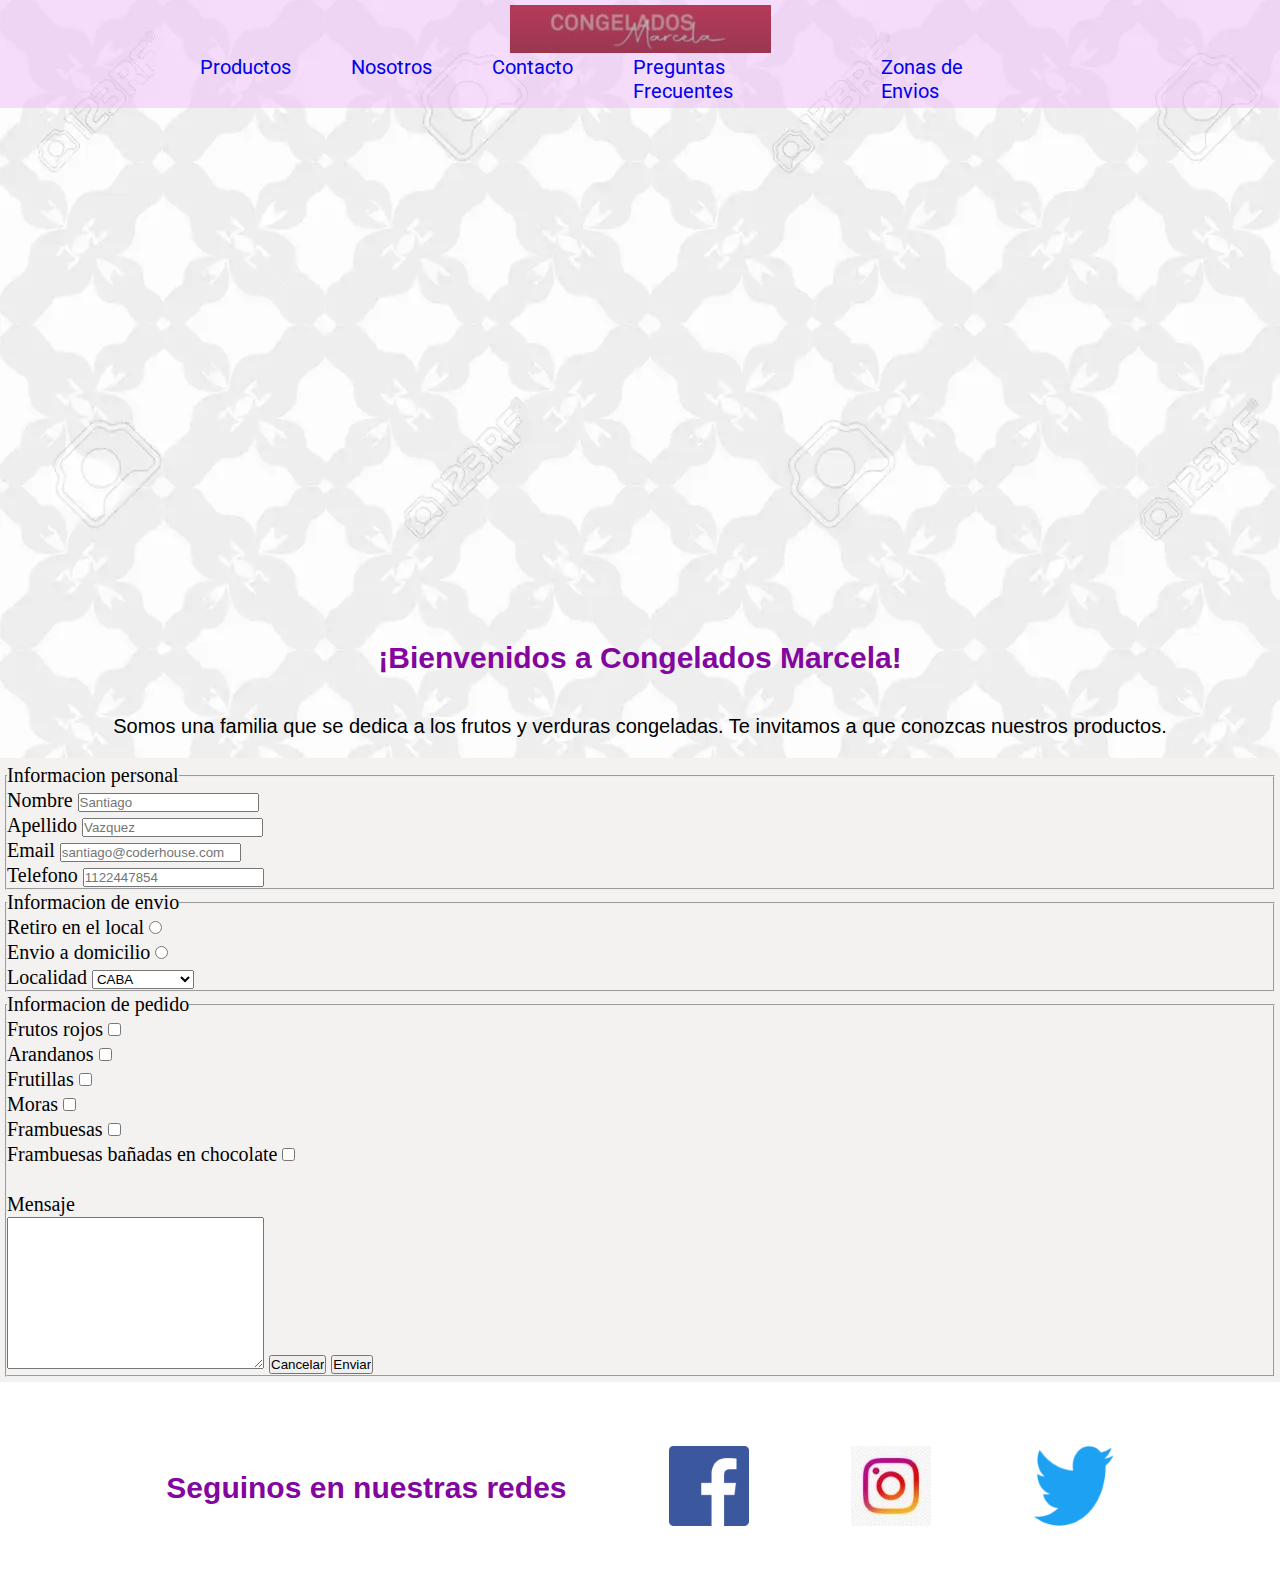
<file: index.html>
<!DOCTYPE html>
<html lang="en">
<head>
	<meta charset="UTF-8">
	<meta name="viewport" content="width=device-width, initial-scale=1.0">
	<title> Congelados Marcela </title>
	<link rel="shortcout icon" href="img/favicon.png">
	<link rel="stylesheet" href="css/style.css">
</head>
<body class="Contain">
	<nav id="navBar">
		<a href="index.html">
     <img src="img/logo.webp" alt="logo de congelados Marcela">
     </a>

     <ul>
     	
     	<li>
     		<a href="views/productos.html">Productos</a>
     	</li>
     	<li>
     		<a href="views/nosotros.html">Nosotros</a>
     	</li>
     	<li>
     		<a href="#contacto">Contacto</a>
     	</li>
     	<li>
     		<a href="views/preguntas frecuentes.html">Preguntas Frecuentes</a>
     	</li>
     	<li>
     		<a href="views/envios.html">Zonas de Envios</a>
     	</li>
     </ul>
	</nav>
	<header id="Header" class="headerAnimacion">
		
	</header>
	<h1 class="envTit" id="titone">¡Bienvenidos a Congelados Marcela!</h1>
	<p class="texInd" id="text">Somos una familia que se dedica a los frutos y verduras congeladas. Te invitamos a que conozcas nuestros productos.</p>
	<main id="main"> 
		<!-- inicia form -->
	 <section class="secPink" id="section">
	 	<form action="envio.php" id="contacto">
	 		<fieldset>
	 			<legend>Informacion personal</legend>
	 			<label for="name">Nombre</label>
	 			<input type="text" id="name" placeholder="Santiago">
	 			<br>
	 			<label for="apellido">Apellido</label>
	 			<input type="text" id="apellido" placeholder="Vazquez">
	 			<br>
	 			<label for="email">Email</label>
	 			<input type="email" id="email" placeholder="santiago@coderhouse.com">
	 			<br>
	 			<label for="telefono">Telefono</label>
	 			<input type="text" id="telefono" placeholder="1122447854">
	 			<br>
	 		</fieldset>
	 		<fieldset>
	 			<legend>Informacion de envio</legend>
	 			<label for="local">Retiro en el local</label>
	 			<input type="radio" id="local" name="envio" value="local">
	 			<br>
	 			<label for="domicilio">Envio a domicilio</label>
	 			<input type="radio" id="domicilio" name="envio" value="domicilio">
	 			<br>
	 			<label for="">Localidad</label>
	 			<select name="provincia" id="">
	 				<option value="caba">CABA</option>
	 				<option value="bsas">Buenos Aires</option>
	 				<option value="cba">Cordoba</option>
	 				<option value="interior">Otro</option>
	 			</select>
	 		</fieldset>
	 		<fieldset>
	 			<legend>Informacion de pedido</legend>
	 			<label for="frutos rojos">Frutos rojos</label>
	 			<input type="checkbox" id="Frutos rojos" value="Frutos rojos">
	 			<br>
	 			<label for="arandanos">Arandanos</label>
	 			<input type="checkbox" id="arandanos" value="arandanos">
	 			<br>
	 			<label for="frutillas">Frutillas</label>
	 			<input type="checkbox" id="frutillas" value="Frutillas">
	 			<br>
	 			<label for="moras">Moras</label>
	 			<input type="checkbox" id="Moras" value="Moras">
	 			<br>
	 			<label for="frambuesas">Frambuesas</label>
	 			<input type="checkbox" id="Moras" value="Moras">
	 			<br>
	 			<label for="franui">Frambuesas bañadas en chocolate</label>
	 			<input type="checkbox" id="franui" value="Franui">
	 			<br>
	 			<br>
	 			<label for="mensaje">Mensaje</label>
	 		<br>
	 		<textarea name="" id="mensaje" cols="30" rows="10"></textarea>
	 		<input type="reset" value="Cancelar">
	 		<input type="submit" value="Enviar">
	 		</fieldset>
	 		
	 	</form>
	 </section>
	 <!-- termina form -->
	 </main>
	<footer class="pie" id="foTer">
		<h2>Seguinos en nuestras redes</h2>
		<a href="https://www.facebook.com/" target="_blank">
			<img src="img/facebook.png" alt="Face" class="fbImg">
			<a href="https://www.instagram.com/" target="_blank">
			<img src="img/instagram.jpg" alt="Insta" class="fbImg">
			</a>
			<a href="https://www.twitter.com/" target="_blank">
				<img src="img/twitter.png" alt="Twitter"
				class="fbImg">
			</a>
		</a>
	</footer>
</body>
</html>
</file>
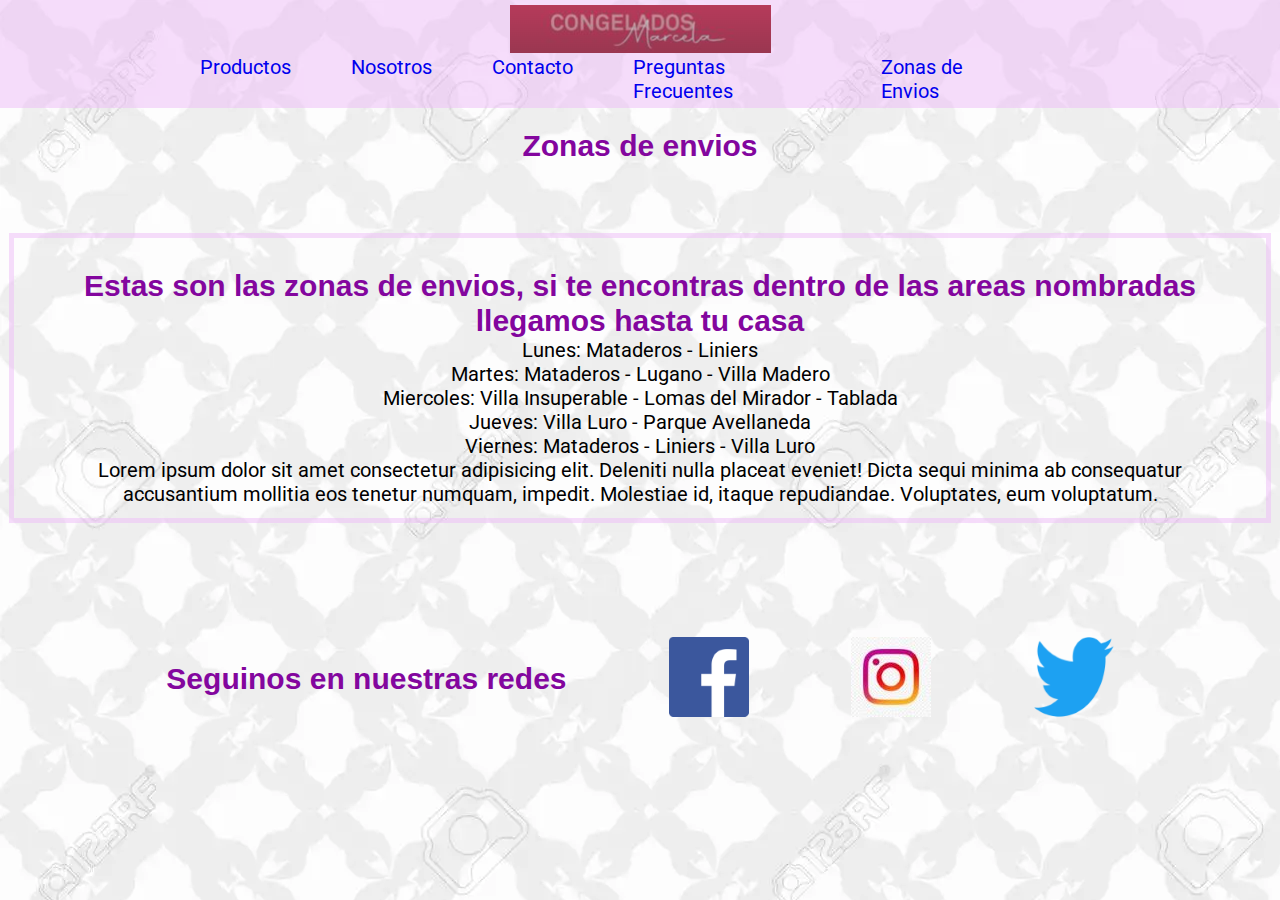
<file: views/envios.html>
<!DOCTYPE html>
<html lang="en">
<head>
	<meta charset="UTF-8">
	<meta name="viewport" content="width=device-width, initial-scale=1.0">
	<title> Congelados Marcela </title>
	<link rel="shortcout icon" href="../img/favicon.png">
	<link rel="stylesheet" href="../css/style.css">
</head>
<body>
	<nav id="nav">
		<a href="../index.html">
     <img src="../img/logo.webp" alt="logo de congelados Marcela" class="logoCon">
     </a>

     <ul>
     	
     	<li>
     		<a href="productos.html">Productos</a>
     	</li>
     	<li>
     		<a href="nosotros.html">Nosotros</a>
     	</li>
     	<li>
     		<a href="../index.html#contacto">Contacto</a>
     	</li>
     	<li>
     		<a href="preguntas frecuentes.html">Preguntas Frecuentes</a>
     	</li>
     	<li>
     		<a href="envios.html">Zonas de Envios</a>
     	</li>
     </ul>
	</nav>
	<header>
		<h1 class="envTit">Zonas de envios</h1>
	</header>
<main>
	<section>
		<article class="cenTex zonEnv">
			<h2>Estas son las zonas de envios, si te encontras dentro de las areas nombradas llegamos hasta tu casa</h2>
			<p>
				Lunes: Mataderos - Liniers
				</p>
				<p>Martes: Mataderos - Lugano - Villa Madero</p>
				<p>Miercoles: Villa Insuperable - Lomas del Mirador - Tablada</p>
				<p>Jueves: Villa Luro - Parque Avellaneda</p>
				<p>Viernes: Mataderos - Liniers - Villa Luro</p>
				<p>Lorem ipsum dolor sit amet consectetur adipisicing elit. Deleniti nulla placeat eveniet! Dicta sequi minima ab consequatur accusantium mollitia eos tenetur numquam, impedit. Molestiae id, itaque repudiandae. Voluptates, eum voluptatum.</p>
		</article>
	</section>
</main>
<footer class="pie">
<h2>Seguinos en nuestras redes</h2>
	 	<a href="https://www.facebook.com/" target="_blank">
			<img src="../img/facebook.png" alt="Face">
			<a href="https://www.instagram.com/" target="_blank" class="fbImg">
			<img src="../img/instagram.jpg" alt="Insta">
			</a>
			<a href="https://www.twitter.com/" target="_blank">
				<img src="../img/twitter.png" alt="Twitter">
			</a>
	 </footer>
	 </body>
</file>
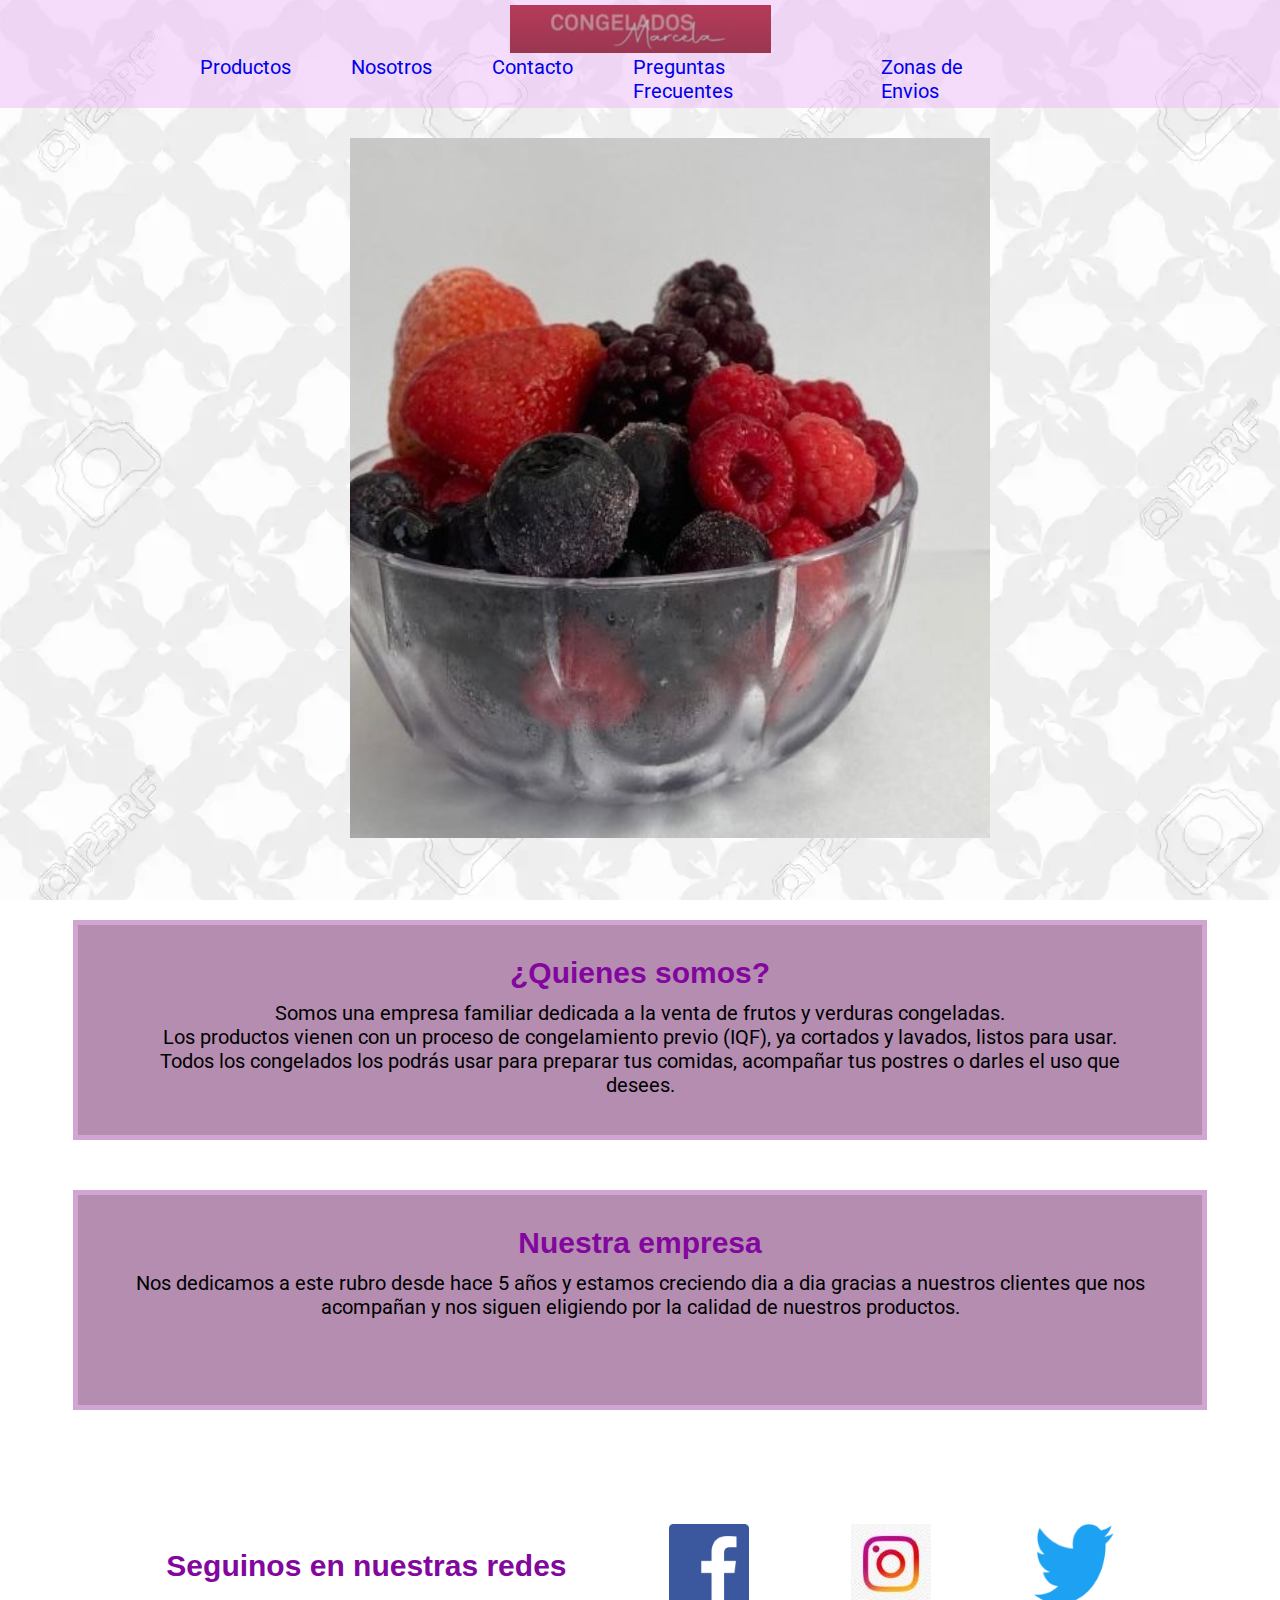
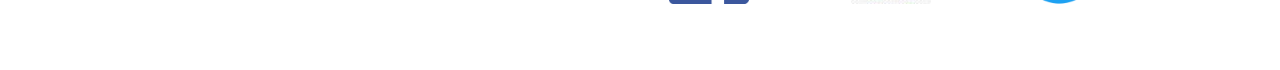
<file: views/nosotros.html>
<!DOCTYPE html>
<html lang="en">
<head>
	<meta charset="UTF-8">
	<meta name="viewport" content="width=device-width, initial-scale=1.0">
	<title> Congelados Marcela </title>
	<link rel="shortcout icon" href="../img/favicon.png">
<link rel="stylesheet" href="../css/style.css">
</head>
<body>
	<nav id="nav">
		<a href="../index.html">
     <img src="../img/logo.webp" alt="logo de congelados Marcela">
     </a>

     <ul>
     	
     	<li>
     		<a href="productos.html">Productos</a>
     	</li>
     	<li>
     		<a href="nosotros.html">Nosotros</a>
     	</li>
     	<li>
     		<a href="../index.html#contacto">Contacto</a>
     	</li>
     	<li>
     		<a href="preguntas frecuentes.html">Preguntas Frecuentes</a>
     	</li>
     	<li>
     		<a href="envios.html">Zonas de Envios</a>
     	</li>
     </ul>
	</nav>
	<header>
		<img src="../img/frutos2.jpeg" alt="Imagen" class="encabezadoImg">
	</header>
	<main>
		<section>
			<article class="textDestacado textCenter novedadesArticulo">
				<h1>¿Quienes somos?</h1>
				<br>
				<p>Somos una empresa familiar dedicada a la venta de frutos y verduras congeladas.
				<br> Los productos vienen con un proceso de congelamiento previo (IQF), ya cortados y lavados, listos para usar.
				<br> 
				Todos los congelados los podrás usar para preparar tus comidas, acompañar tus postres o darles el uso que desees.
				</p>
			</article>
			<article class="textCenter textDestacado novedadesArticulo">
				<h2>Nuestra empresa</h2>
				<br>
				<p>Nos dedicamos a este rubro desde hace 5 años y estamos creciendo dia a dia gracias a nuestros clientes que nos acompañan y nos siguen eligiendo por la calidad de nuestros productos.
					
				</p>
			</article>
		</section>
	</main>
	<footer class="pie">
		<h3>Seguinos en nuestras redes</h3>
	 	<a href="https://www.facebook.com/" target="_blank">
			<img src="../img/facebook.png" alt="Face" class="fbImg">

<a href="https://www.instagram.com/" target="_blank">
			<img src="../img/instagram.jpg" alt="Insta" class="fbImg">
			</a>
			<a href="https://www.twitter.com/" target="_blank">
				<img src="../img/twitter.png" alt="Twitter"
				class="fbImg">
			</a>
	 </footer>
	 	 </body>
</file>
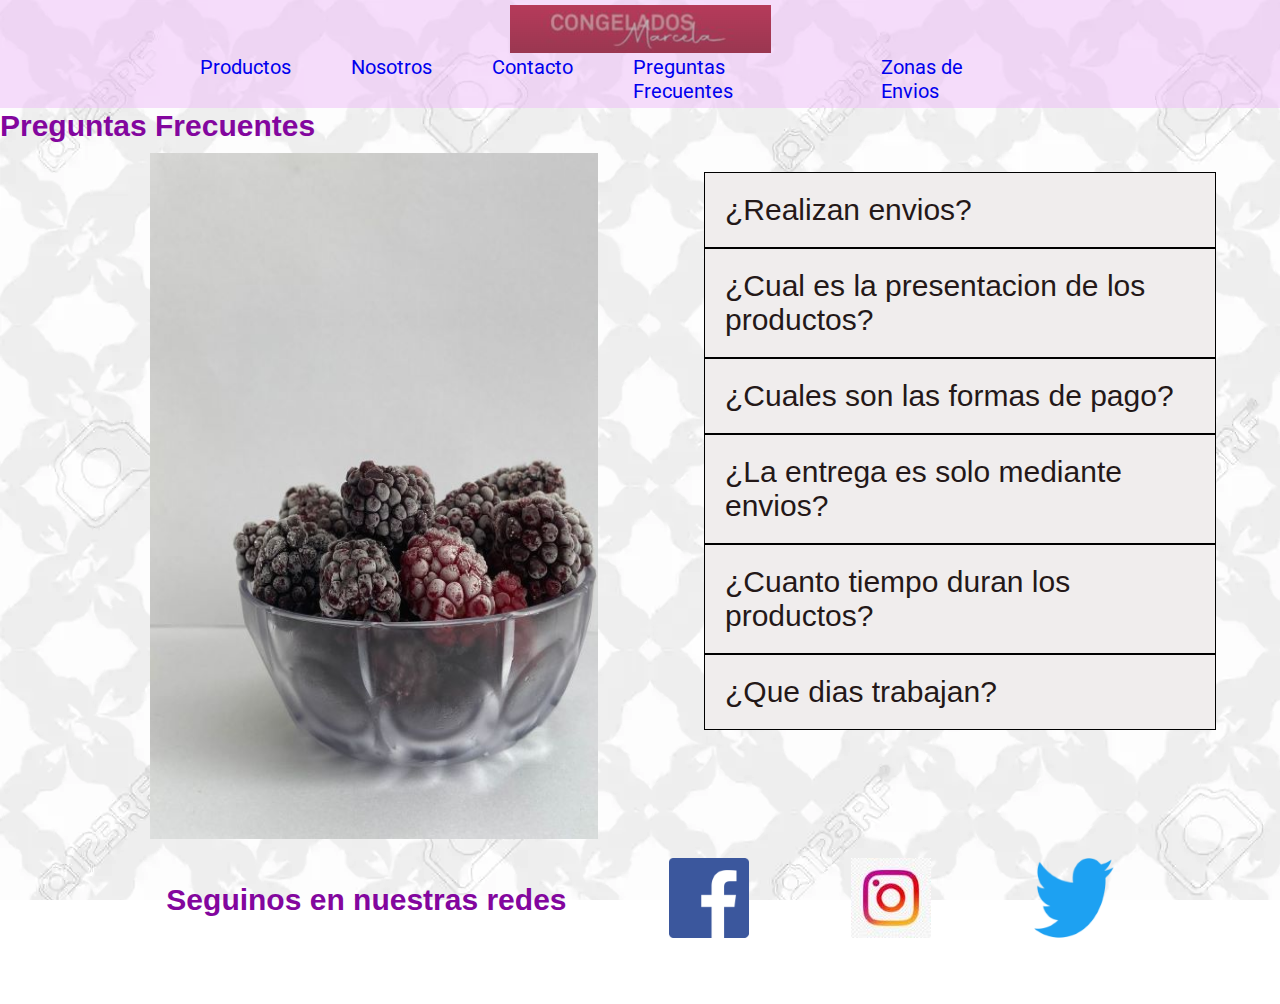
<file: views/preguntas frecuentes.html>
<!DOCTYPE html>
<html lang="en">
<head>
	<meta charset="UTF-8">
	<meta name="viewport" content="width=device-width, initial-scale=1.0">
	<title> Congelados Marcela </title>
	<link rel="shortcout icon" href="../img/favicon.png">
 <link rel="stylesheet" href="../css/style.css">
</head>
<body class="contenedor">
	
	<nav id="nav" class="navBar">
		<a href="../index.html">
     <img src="../img/logo.webp" alt="logo de congelados Marcela" class="logo">
     </a>

     <ul class="navMenu">
     	
     	<li class="navmenuItem">
     		<a href="productos.html">Productos</a>
     	</li>
     	<li>
     		<a href="nosotros.html">Nosotros</a>
     	</li>
     	<li>
     		<a href="../index.html#contacto">Contacto</a>
     	</li>
     	<li>
     		<a href="preguntas frecuentes.html">Preguntas Frecuentes</a>
     	</li>
     	<li>
     		<a href="envios.html">Zonas de Envios</a>
     	</li>
     </ul>
	</nav>
	<header id="header">
		<h1>Preguntas Frecuentes</h1>
		<img src="../img/producto2.jpeg" alt="" class="imgPreg">
	</header>
	<section id="section">
		<div class="box">
			<div class="container">¿Realizan envios?</div>
			<div class="container">¿Cual es la presentacion de los productos?</div>
			<div class="container">¿Cuales son las formas de pago?</div>
			<div class="container">¿La entrega es solo mediante envios?</div>
			<div class="container">¿Cuanto tiempo duran los productos?</div>
			<div class="container">¿Que dias trabajan?</div>
		</div>

	</section>
     <footer class="pie" id="footer">
     	<h2>Seguinos en nuestras redes</h2>
	 	<a href="https://www.facebook.com/" target="_blank">
			<img src="../img/facebook.png" alt="Face" class="fbImg">
			<a href="https://www.instagram.com/" target="_blank">
			<img src="../img/instagram.jpg" alt="Insta" class="fbImg">
			</a>
			<a href="https://www.twitter.com/" target="_blank">
				<img src="../img/twitter.png" alt="Twitter"
				class="fbImg">
			</a>
	 </footer>
	 </body>
</file>
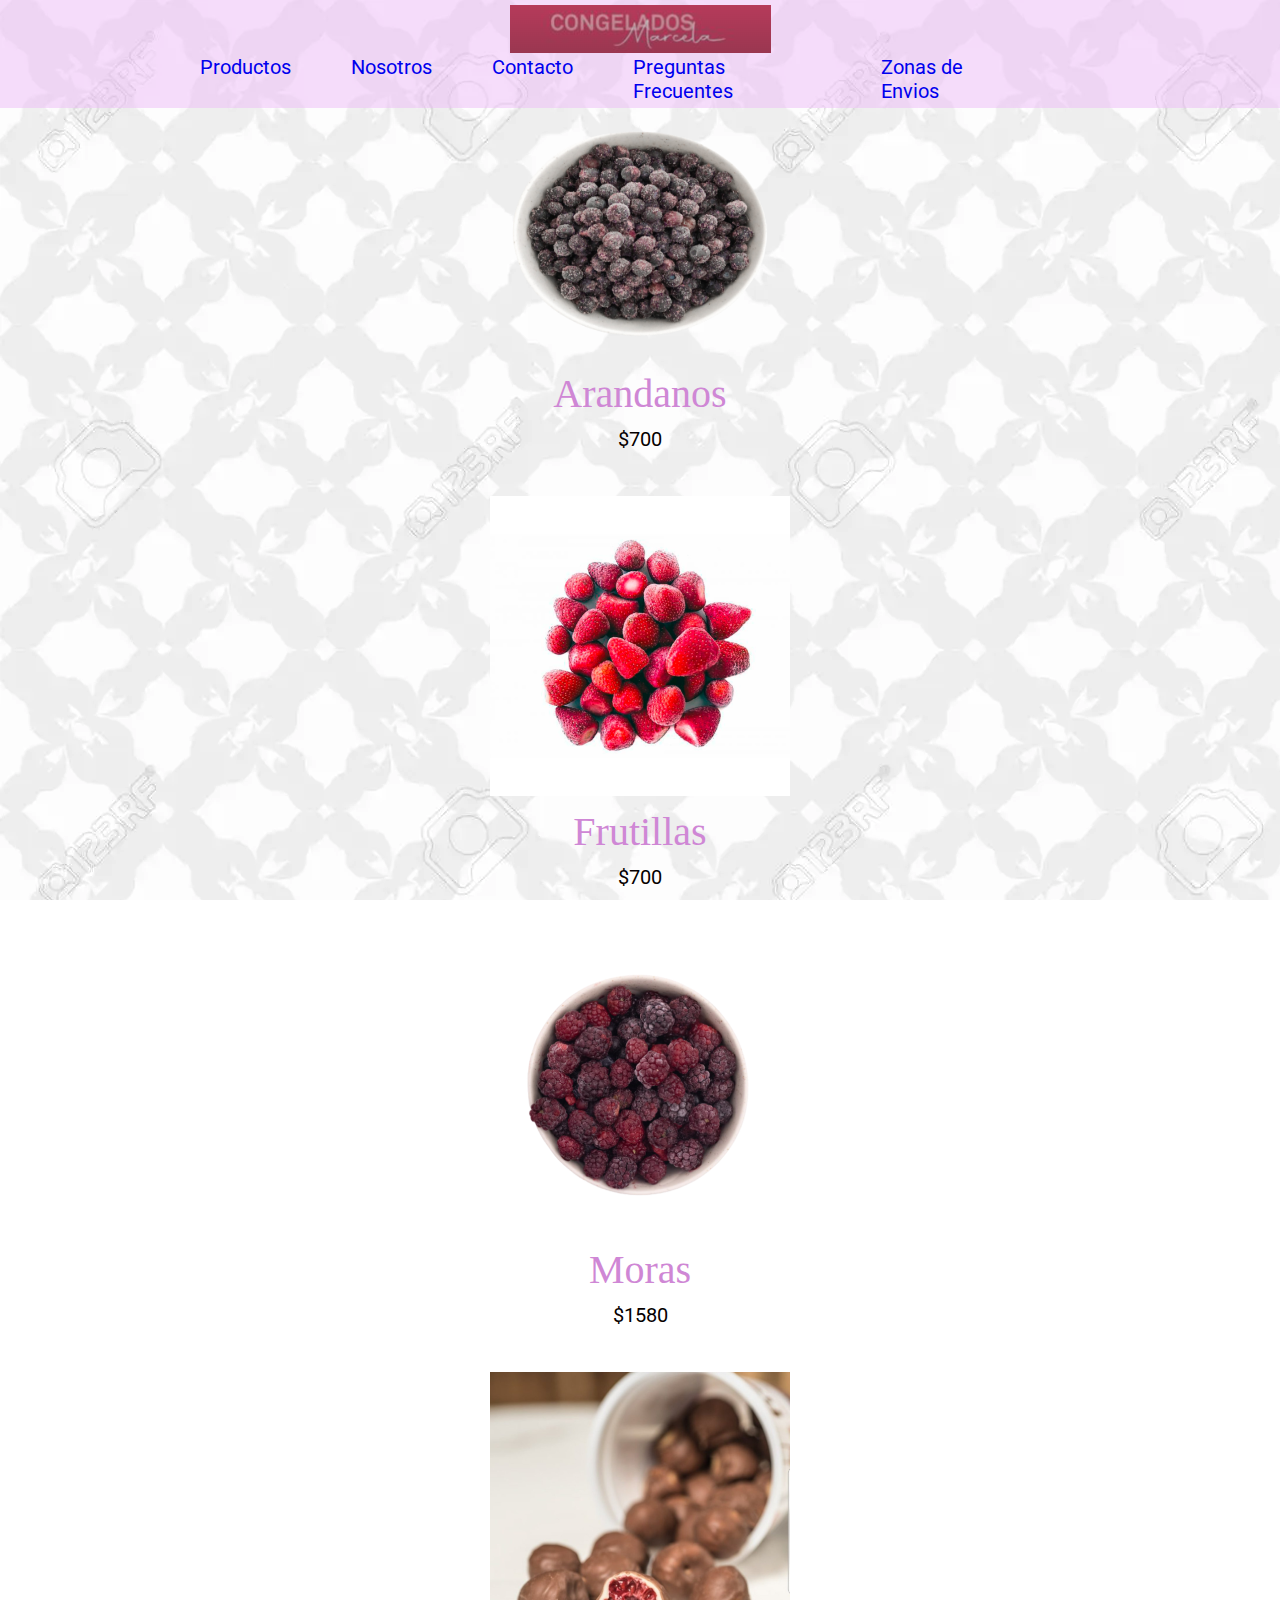
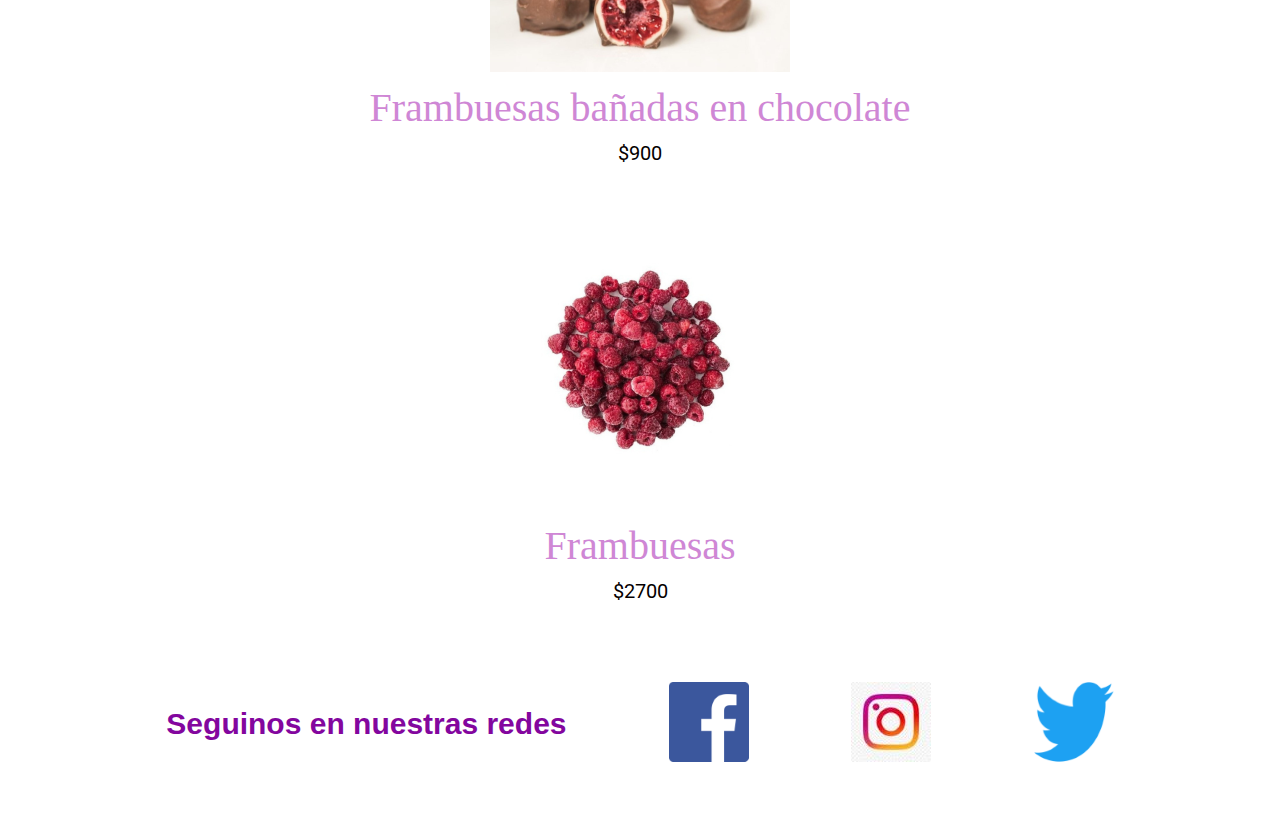
<file: views/productos.html>
<!DOCTYPE html>
<html lang="en">
<head>
	<meta charset="UTF-8">
	<meta name="viewport" content="width=device-width, initial-scale=1.0">
	<title> Congelados Marcela </title>
	<link rel="shortcout icon" href="../img/favicon.png">
	<link rel="stylesheet" href="../css/style.css">
</head>
<body class="gridContenedor">
	<nav id="nav">
		<a href="../index.html">
     <img src="../img/logo.webp" alt="logo de congelados Marcela" class="logoCon">
     </a>

     <ul>
     	
     	<li>
     		<a href="productos.html">Productos</a>
     	</li>
     	<li>
     		<a href="nosotros.html">Nosotros</a>
     	</li>
     	<li>
     		<a href="../index.html#contacto">Contacto</a>
     	</li>
     	<li>
     		<a href="preguntas frecuentes.html">Preguntas Frecuentes</a>
     	</li>
     	<li>
     		<a href="envios.html">Zonas de Envios</a>
     	</li>
     </ul>
	</nav>
		<main id="Productos">
			<section class="img">
				<figure>
					<img src="../img/arandanos.png" alt="" class="pipi">
					<figcaption>Arandanos</figcaption>
					<p class="precio">$700</p>
				</figure>
				<figure>
					<img src="../img/frutillas.png" alt="">
					<figcaption>Frutillas</figcaption>
					<p class="precio">$700</p>
				</figure>
				<figure>
					<img src="../img/moras.png" alt="">
					<figcaption>Moras</figcaption>
					<p class="precio">$1580</p>
				</figure>
				<figure>
					<img src="../img/franui.png" alt="">
					<figcaption>Frambuesas bañadas en chocolate</figcaption>
					<p class="precio">$900</p>
				</figure>
				<figure>
					<img src="../img/frambuesas.png" alt="">
					<figcaption>Frambuesas</figcaption>
					<p class="precio">$2700</p>
				</figure>
			</section>
		</main>
	 <footer class="pie" id="footer">
	 	<h2>Seguinos en nuestras redes</h2>
	 	<a href="https://www.facebook.com/" target="_blank">
			<img src="../img/facebook.png" alt="face" class="fbImg">
			<a href="https://www.instagram.com/" target="_blank">
			<img src="../img/instagram.jpg" alt="Insta" class="fbImg">
			</a>
			<a href="https://www.twitter.com/" target="_blank">
				<img src="../img/twitter.png" alt="Twitter"
				class="fbImg">
			</a>
	 </footer>
</body>
<html>
</file>
<file: css/style.css>
@import url('https://fonts.googleapis.com/css2?family=Patrick+Hand&family=Roboto:wght@300;400&display=swap');

html{
	font-size: 62.5%;
}

*{
	padding: 0;
	margin: 0;
}

p{
	font-family: 'Roboto', sans-serif;
	font-size: 2rem;
}

nav{
	min-height: 70%;
	background-color: rgba(238, 188, 247, .5);
	padding: 0.5em 20em;
	display: flex;
	justify-content: space-between;
	align-items: center;
}

nav ul{
     display: flex;
}

nav ul li{
	list-style: none;
	margin-right: 6em;

}

nav ul li a{
	font-size: 2rem;
	text-decoration: none;
	font-family: 'Roboto', sans-serif;
}

nav ul li a:hover{
	color: black;
	font-weight: 500;
}

body{
   background-image: url(../img/fondito.png);
   background-attachment: fixed;
   }

.novedadesArticulo{
	width: 80%;
	height: 150px;
	margin: 50px auto;
	padding: 30px 50px;
	border: solid rgba(238, 188, 247, .5) 5px;
}

h1,h2,h3{
	font-family: 'Lato', sans-serif;
	font-size: 3rem;
	line-height: 3.5rem;
	font-weight: 800;
	color: #83069E;
}

fieldset{
	font-family: 'Noto Serif', serif;
	font-size: 2rem;
	line-height: 2.5rem;
	font-weight: 500;
}

div{
	display: block;
}

.contenedor{
	height: 100%;
	display: grid;
	grid-template-columns: 1fr;
	grid-template-areas:
	"nav"
	"header"
	"section"
	"footer"
}

#nav{
grid-area: nav;
position: sticky;
display: flex;
flex-direction: column;
align-items: center;
justify-content: center;
}

#header{
grid-area: header;
}

#section{
grid-area: section;
}

#footer{
grid-area: footer;
}

.headerAnimacion{
	height: 40vw;
	animation-name: headerAnimation;
	animation-duration: 20s;
	animation-iteration-count: infinite;
	animation-timing-function: linear;
	background-size: cover;
}

@keyframes headerAnimacion{
	0%{background-image: url(../img/header.png);}
	25%{background-image: url(../img/mix.jpg);}
	50%{background-image: url(../img/producto12.jpeg);}
	75%{background-image: url(../img/producto22.jpeg);}
	100%{background-image: url(../img/producto4.jpeg);}
}

.textCenter{
	text-align: center;
}


.textDestacado{
	background-color: #B48DB1;
}

.encabezadoImg{
	width: 50%;
	height: 700px;
	padding: 30px 350px;
}

.imgPreg{
	width: 70%;
	height: 100%;
	padding: 10px 150px;
}

.galeria{
	display: flex;
	margin-left: 50px;

}


.logoCon{
     width:100%
}


.indCen{
	margin: 50px;
	padding: 30px 300px;
}

.secPink{
	background-color: #F4F1F1;
		padding: 0.5em 0.5em;
}


#Productos h1{
	font-size: 3rem;
	text-align: center;
	padding: 20px 0;
	background-color: #FCE5FC;
	font-family: 'Poppins', sans-serif;
	margin: 20px 0;
}

.pipi{
	max-width: 100%;
	width: 300px;
	height: 250px;
}

#Productos .img{
	display: flex;
	flex-direction: column;
	align-items: center;
	gap: 30px;
}

#Productos .img figure{
	text-align: center;
}


#Productos .img figure figcaption{
	font-size: 4rem;
	color: #CF87D5;
	padding: 10px 0;

}

#Productos .img p.precio{
	color: #050000;
	padding-bottom: 15px;

}

.prodSpan{
	font-size: 2rem;
}

.container{
padding: 20px;
border: solid 1px black;
background-color: #F0EDED;
}

.filSecon{
	background-color: white;
	color: #DEC0C0;
	padding: 10px;
	font-size: 1.3rem;
	line-height: 1.6em;
}


.box{
	padding: 10%;
	text-align: left;
	color: #241818;
	font-size: 3rem;
	font-family: Raleway,sans-serif;
}

.envTit{
	font-size: 3rem;
	text-align: center;
	padding: 20px 0;
}

.texInd{
	font-family: 'Anek Latin', sans-serif;
	font-size: 2rem;
	text-align: center;
	padding: 20px 0;
}


.cenTex{
	font-size: 8rem;
	text-align: center;
	font-family: 'Raleway', sans-serif;
}

.zonEnv{
	width: 90%;
	height: 220px;
	margin: 50px auto;
	padding: 30px 50px;
	border: solid rgba(238, 188, 247, .5) 5px
}

.pie{
	display: flex;
	justify-content: space-evenly;
	align-items: center;
     padding: 5%;
}

.Contain{
	height: 100%;
	display: grid;
	grid-template-columns: 1fr;
	grid-template-areas:
	"nav"
	"Header"
	"tit"
	"text"
	"main"
	"fot";
}

#navBar{
grid-area: nav;
position: sticky;
display: flex;
flex-direction: column;
align-items: center;
justify-content: center;
}

#Header{
	grid-area: Header;
}

#titone{
	grid-area: tit;
}

#text{
	grid-area: text;
}

#main{
	grid-area: main;
}

#foTer{
	grid-area: fot;
}

@media (min-width: 768px){
	.contenedor{
grid-template-columns: 50vw 50vw;
grid-template-rows: auto;
grid-template-areas: 
"nav nav"
"header section"
"footer footer";
}

@media (min-width: 1024px){
	.contenedor{
		grid-template-columns: 50vw 50vw;
		grid-template-rows: auto;
		grid-template-areas:
		"nav nav"
		"header section"
		"footer footer";
}

@media (min-width: 768px){
	.Contain{
		grid-template-columns: 1fr;
		grid-template-rows: auto;
		grid-template-areas:
		"nav"
	"Header"
	"tit"
	"text"
	"main"
	"fot";
	}
}

@media (min-width: 1024px){
	.Contain{
		grid-template-areas: 1fr;
		grid-template-rows: auto;
		grid-template-areas: 
		"nav"
	"Header"
	"tit"
	"text"
	"main"
	"fot";
	}
}
</file>
